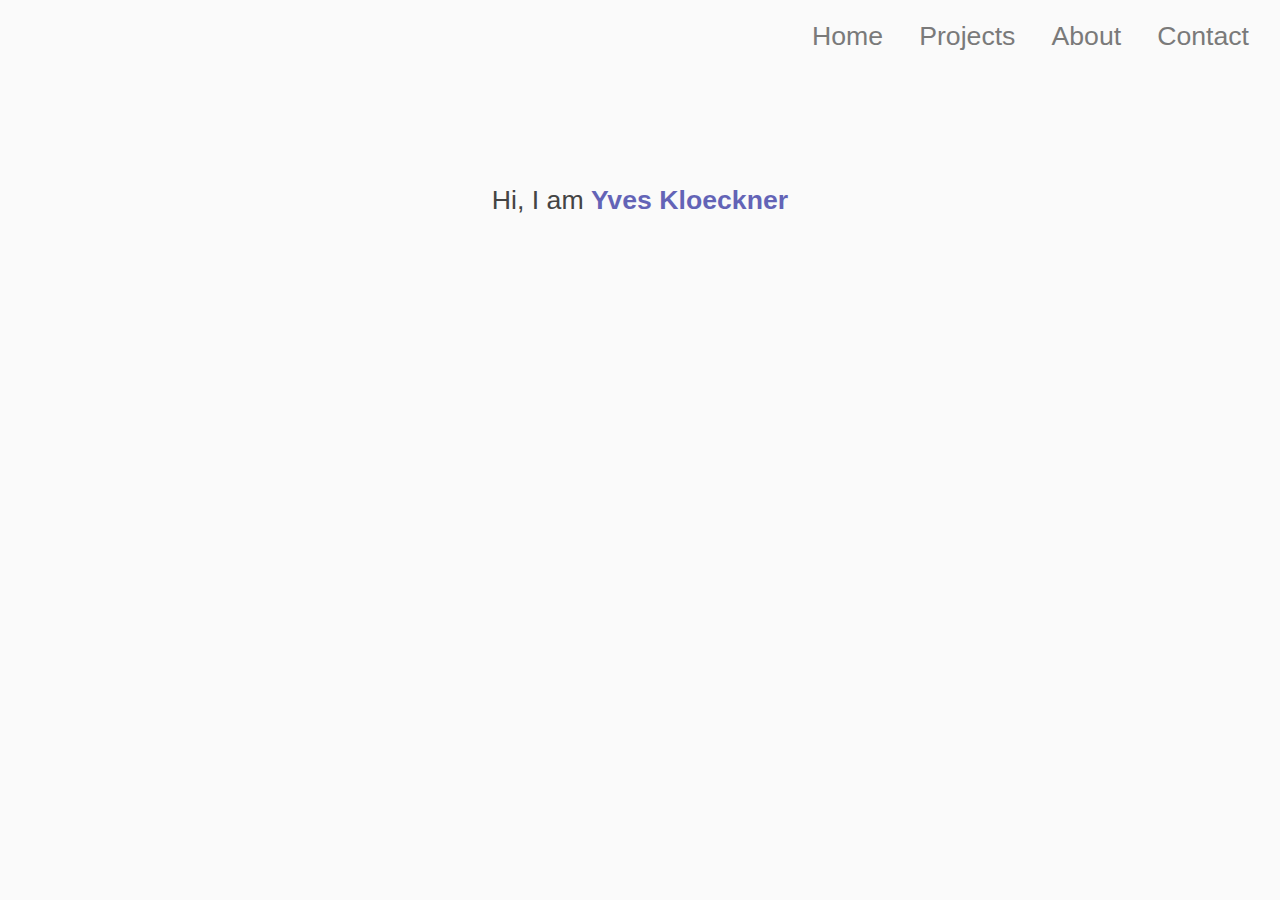
<file: index.html>
<!DOCTYPE html>
<html lang="en-US">
  <head>
    <meta charset="utf-8" />
    <meta http-equiv="X-UA-Compatible" content="IE=edge" />
    <meta name="viewport" content="width=device-width, initial-scale=1.0"/>
    <title>Yves Kloeckner</title>
    <script src="https://code.jquery.com/jquery-1.10.2.js"></script>
    <link rel="stylesheet" href="styles/style.css" />
  </head>
  <body>
    <div id="nav-bar"></div>
    <script>
        $(function() {
            $("#nav-bar").load("templates/nav.html");
        });
    </script>
    <div id="intro">
        <h1>
            Hi, I am <span id="name"><a href="about.html">Yves Kloeckner</a></span>
        </h1>
    </div>
  </body>
</html>
</file>
<file: styles/style.css>
* {
    font-family: 'Montserrat', sans-serif;
    font-weight: 100;
    color: #444444;
    font-size: 20pt;
    background-color: #FAFAFA;
}

#nav-bar-content ul {
    margin: 0;
    padding: 5px;
    list-style: none;
    float: right;
}

#nav-bar-content ul li {
    float: left;
    margin: 0 10px;
    opacity: 0.7;
    transition: all 0.3s ease-out;
    cursor: pointer;
    position: relative;
    font-size: 10vmin;
}

#nav-bar-content ul li:hover {
    opacity: 1;
    transition: all 0.3s ease-in;
}

#nav-bar-content ul li:after {
    content: '';
    position: absolute;
    width: 100%;
    height: 5px;
    bottom: -5px;
    left: -4px;
    transform: scaleX(0);
    background: black;
    transform-origin: bottom right;
    transition: transform 0.5s ease-out;
}

#nav-bar-content ul li:hover:after {
    transform: scaleX(1);
    transform-origin: bottom left;
}
  
#nav-bar-content ul li a {
    display: block;
    padding: 8px;
    text-decoration: none;
    color: #444444;
}

#intro {
    height: 30vh;
    width: 100%;
    display: flex;
    justify-content: center;
    align-items: center;
    flex-direction: column;
    background-color: #FAFAFA;
}

#intro h2 {
    font-size: 10vmin;
    font-weight: 100;
    color: #444444;
    text-align: center;
    padding: 0;
}

#intro span a {
    color: darkblue;
    font-weight: 550;
    opacity: 0.6;
    transition: all 0.3s ease-out;
    text-decoration: none;
}

#intro span a:hover {
    opacity: 0.9;
    transition: all 0.5s ease-in;
}
</file>
